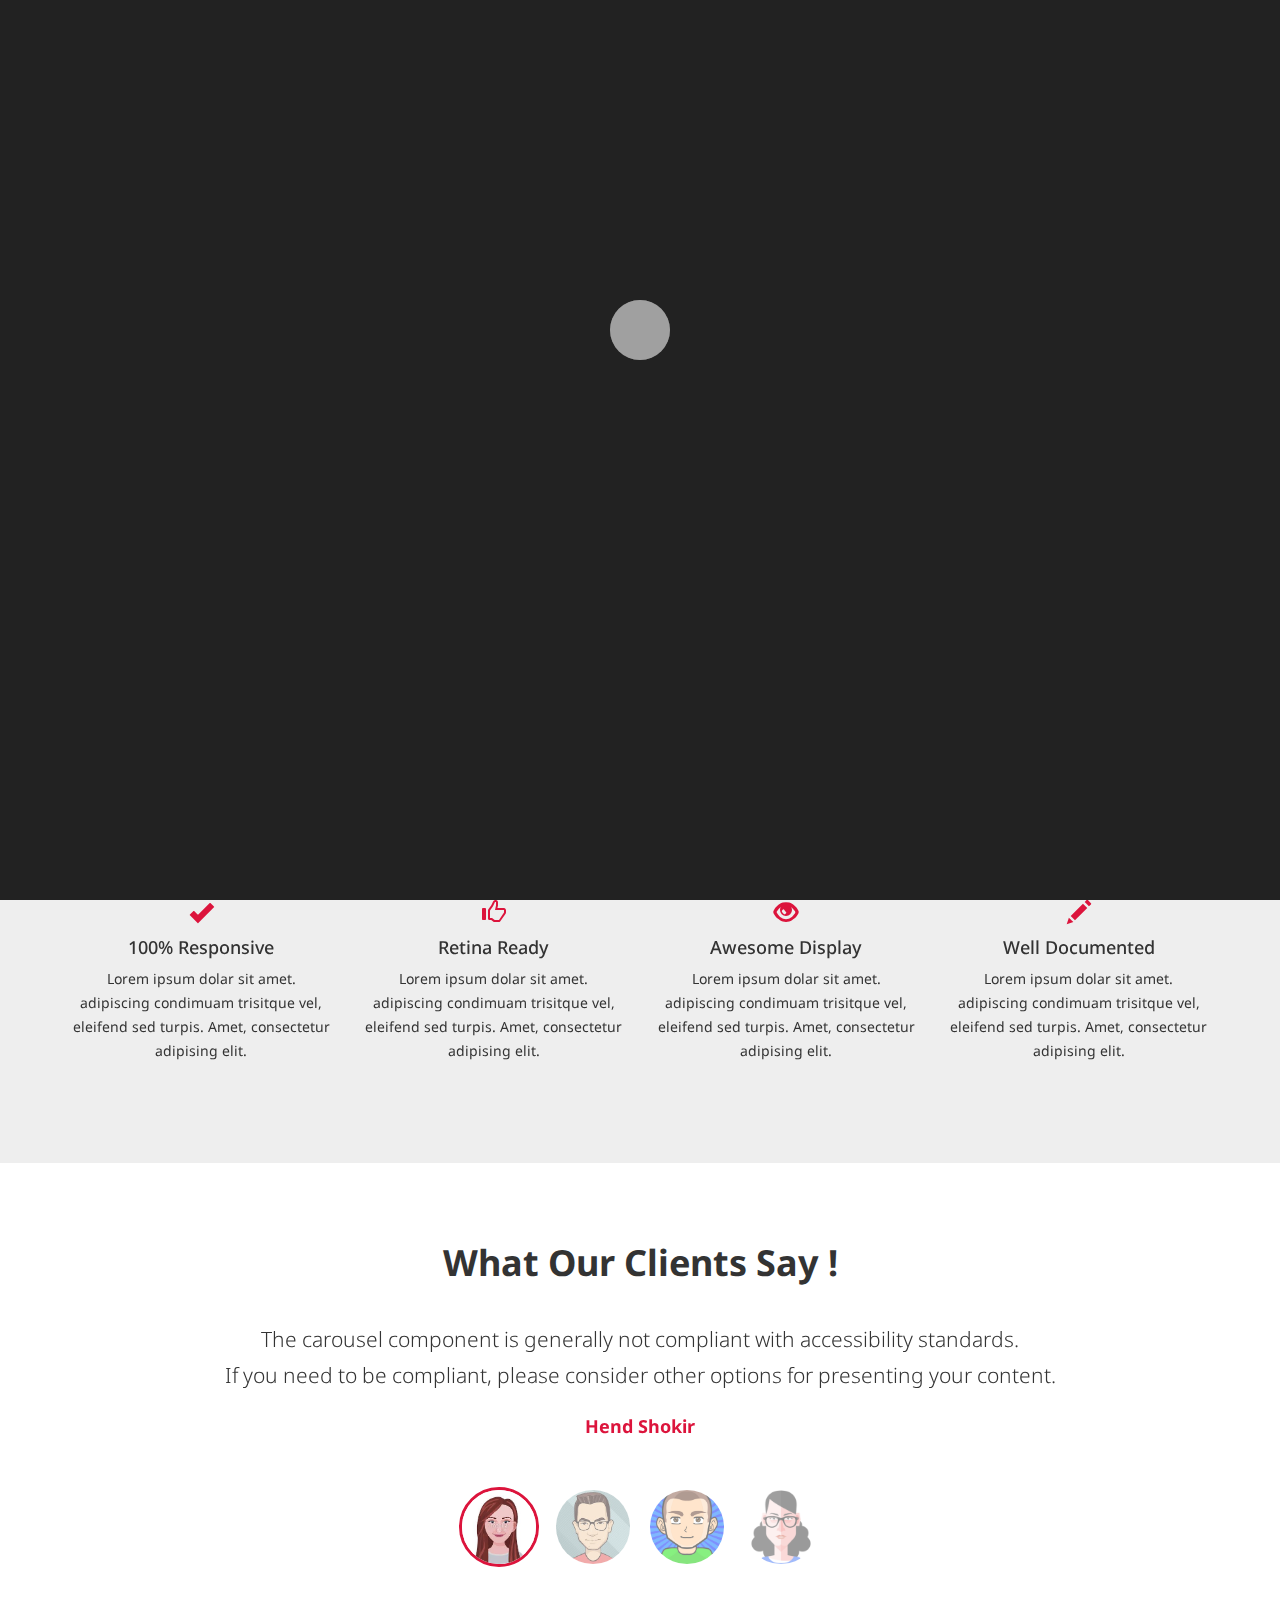
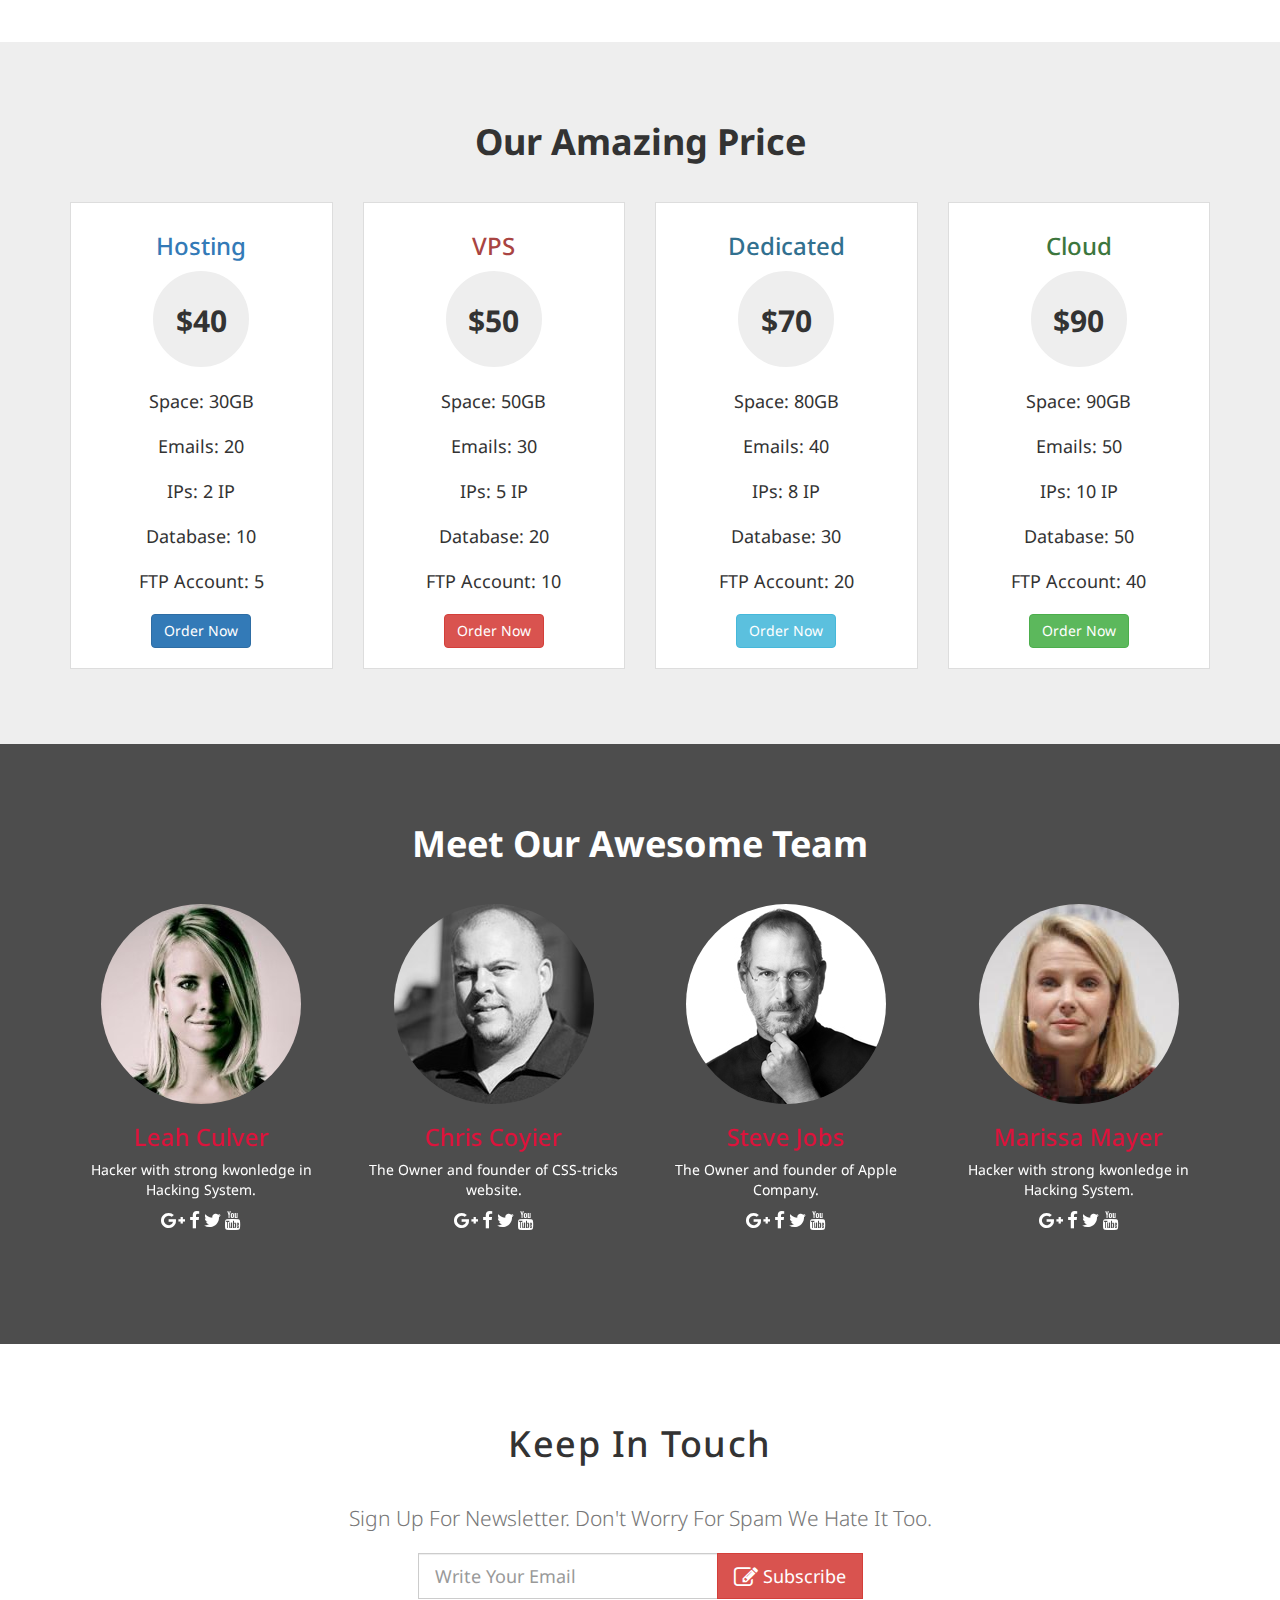
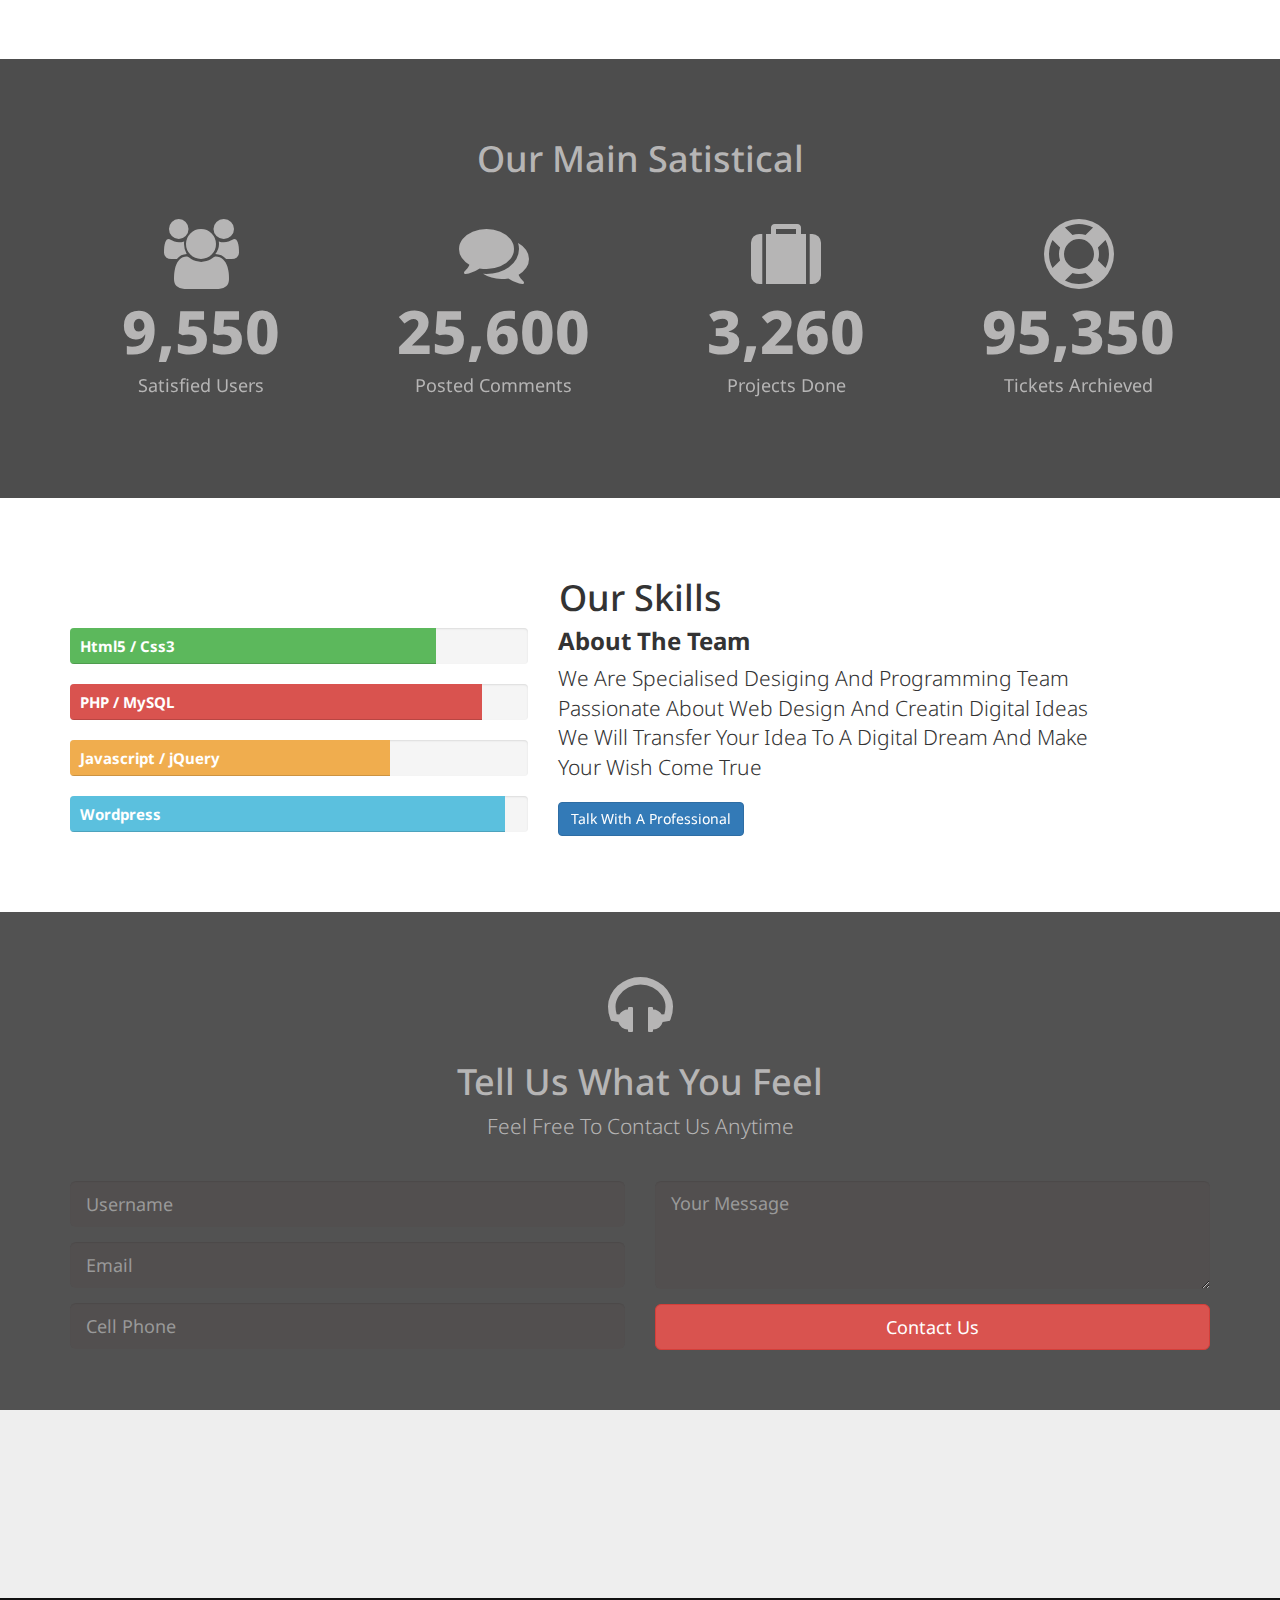
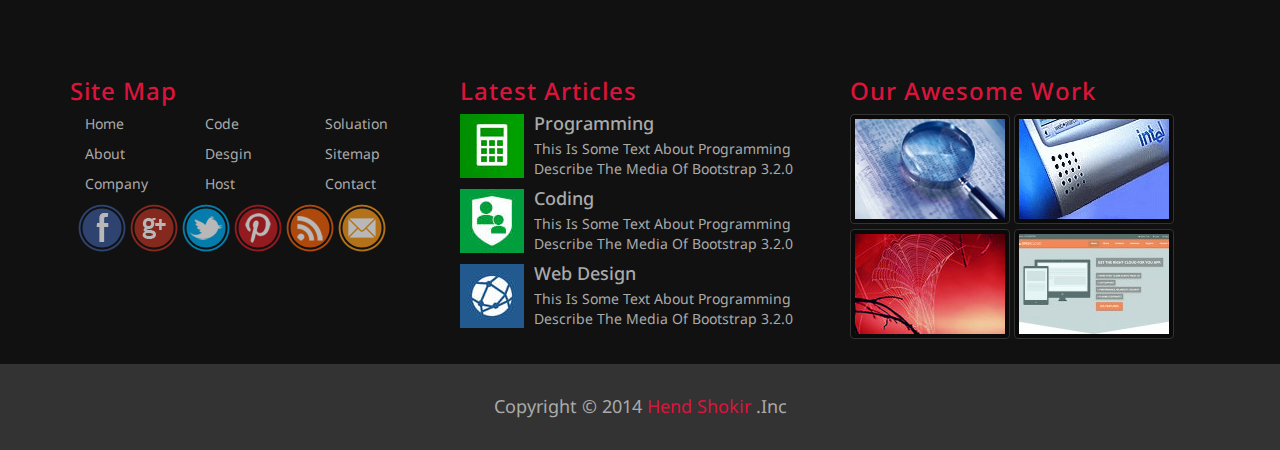
<file: index.html>
<!DOCTYPE html>
<html lang="en">
	<head>
		<meta charset="utf-8">
		<!-- IE Compactibility Meta -->
		<meta http-equiv="X-UA-Compatible" content="IE=edge">
		<!-- First Mobile Meta -->
		<meta name="viewport" content="width=device-width, initial-scale=1">
		
		<!-- include Css Files -->
		
		<link rel="stylesheet" href="assets/css/bootstrap.css">
		<link rel="stylesheet" href="assets/css/font-awesome.min.css">
		<link rel="stylesheet" href="assets/css/style.css">
		<link rel="stylesheet" href="assets/css/default_theme.css">
		<link rel="stylesheet" href="assets/css/hover.css">
		<link rel="stylesheet" href="assets/css/animate.css">
		<link rel="stylesheet" href="http://fonts.googleapis.com/css?family=Droid+Sans:400,700">
		<!--[if lt IE 9]>
		/* IE render HTML5 tags */
		<script src="assets/js/html5shiv.min.js"></script>
		/* IE render Media Query -*/
		<script src="assets/js/respond.min.js"></script>
		<![endif]-->
	</head>
	<body>
		
		<!-- Include Tool Box -->
		<div class="tool-box"></div>
		
		<!-- Include Header -->
		<div class="header"></div>
		
		<!-- Start Carousel -->
		<div id="myslider" class="carousel slide hidden-xs" data-ride="carousel">
			<!-- Start Indicators -->
			<ol class="carousel-indicators">
				<li data-target="#myslider" data-slide-to="0" class="active"></li>
				<li data-target="#myslider" data-slide-to="1"></li>
				<li data-target="#myslider" data-slide-to="2"></li>
				<li data-target="#myslider" data-slide-to="3"></li>
		  	</ol><!-- End Indicators -->

			<!-- Start Slider Items -->
			<div class="carousel-inner" role="listbox">
				<!-- Item 1 -->
				<div class="item active">
					<img src="assets/images/Carousal/01.jpg" alt="Item1">
						<div class="carousel-caption hidden-xs">
							<h2 class="h1">FrontEnd Development</h2>
							<p class="lead">The carousel component is generally not compliant with accessibility standards. <br>If you need to be compliant, please consider other options for presenting your content.</p>
							<div class="btn btn-primary">Read More </div>
							<div class="btn btn-danger">Buy Now </div>
						</div>
				</div>
				
				<!-- Item 2 -->
				<div class="item">
					<img src="assets/images/Carousal/02.jpg" alt="Item2">
						<div class="carousel-caption hidden-xs">
							<h2 class="h1">BackEnd Development</h2>
							<p class="lead">The carousel component is generally not compliant with accessibility standards. <br>If you need to be compliant, please consider other options for presenting your content.</p>
						</div>
				</div>
				
			  	<!-- Item 3 -->
				<div class="item">
					<img src="assets/images/Carousal/03.jpg" alt="Item3">
						<div class="carousel-caption hidden-xs">
							<h2 class="h1">Full Stack Development</h2>
							<p class="lead">The carousel component is generally not compliant with accessibility standards. <br>If you need to be compliant, please consider other options for presenting your content.</p>
						</div>
				</div>
				
				<!-- Item 4 -->
				<div class="item">
					<img src="assets/images/Carousal/04.jpg" alt="Item4">
						<div class="carousel-caption hidden-xs">
							<h2 class="h1">Web Hosting</h2>
							<p class="lead">The carousel component is generally not compliant with accessibility standards.<br> If you need to be compliant, please consider other options for presenting your content.</p>
						</div>
				</div>
			
		  	</div><!-- End of Slider Items -->

		  <!-- Controls -->
		  <a class="left carousel-control" href="#myslider" role="button" data-slide="prev">
			<span class="glyphicon glyphicon-chevron-left" aria-hidden="true"></span>
			<span class="sr-only">Previous</span>
		  </a>
		  <a class="right carousel-control" href="#myslider" role="button" data-slide="next">
			<span class="glyphicon glyphicon-chevron-right" aria-hidden="true"></span>
			<span class="sr-only">Next</span>
		  </a>
		</div><!-- End Carousel -->
		
		<!-- Start About Section -->
		<section class="about text-center wow pulse" data-wow-duration="2s">
			<!-- Start Container -->
			<div class="container">
				<h1>meet our new template <span> code inc.</span></h1>
				<p class="lead">hello let me intouduce our template code inc. created with all the love with <strong>bootstrap</strong> 3.2.0 .</p>
			</div><!-- End Container -->
		</section>
		<!-- End About Section -->
		
		<!-- Start Feature Section -->
		<section class="feature text-center">
			<!-- Start Container -->
			<div class="container">
				<h2 class="h1">Our Features</h2>
				<!-- Start Row -->
				<div class="row">
					<!-- Start Grid Sys -->
					<div class="col-lg-3 col-md-6">
						<!-- Start Feature 1 -->
						<div class="feat pulse">
							<span class="glyphicon glyphicon-ok" aria-hidden="true"></span>
							<h4>100% Responsive</h4>
							<p>Lorem ipsum dolar sit amet. adipiscing condimuam trisitque vel, eleifend sed turpis. Amet, consectetur adipising elit. </p>
						</div><!-- End Feature 1 -->			
					</div><!-- End Grid Sys -->
					
					<!-- Start Grid Sys -->
					<div class="col-lg-3 col-md-6">
						<!-- Start Feature 2 -->
						<div class="feat pulse">
							<span class="glyphicon glyphicon-thumbs-up" aria-hidden="true"></span>
							<h4>Retina Ready</h4>
							<p>Lorem ipsum dolar sit amet. adipiscing condimuam trisitque vel, eleifend sed turpis. Amet, consectetur adipising elit. </p>
						</div><!-- End Feature 2 -->			
					</div><!-- End Grid Sys -->
					
					<!-- Start Grid Sys -->
					<div class="col-lg-3 col-md-6">
						<!-- Start Feature 3 -->
						<div class="feat pulse">
							<span class="glyphicon glyphicon-eye-open" aria-hidden="true"></span>
							<h4>Awesome Display</h4>
							<p>Lorem ipsum dolar sit amet. adipiscing condimuam trisitque vel, eleifend sed turpis. Amet, consectetur adipising elit. </p>
						</div><!-- End Feature 3 -->			
					</div><!-- End Grid Sys -->
					
					<!-- Start Grid Sys -->
					<div class="col-lg-3 col-md-6">
						<!-- Start Feature 4 -->
						<div class="feat pulse">
							<span class="glyphicon glyphicon-pencil" aria-hidden="true"></span>
							<h4>Well Documented</h4>
							<p>Lorem ipsum dolar sit amet. adipiscing condimuam trisitque vel, eleifend sed turpis. Amet, consectetur adipising elit. </p>
						</div><!-- End Feature 4 -->			
					</div><!-- End Grid Sys -->
					
				</div><!-- End Row -->
			</div><!-- End Container -->
		</section><!-- End Feature Section -->
		
		<!-- Start Testimonail -->
		<div class="testimonail text-center">
			<!-- Start Container -->
			<div class="container">
				<h2 class="h1">what our clients say !</h2>
			
				<!-- Start Testimonail Carousel -->
				<div id="testiSlider" class="carousel slide" data-ride="carousel">

					<!-- Start Slider Items -->
					<div class="carousel-inner" role="listbox">
						<!-- Item 1 -->
						<div class="item active">
							<p class="lead">The carousel component is generally not compliant with accessibility standards. <br>If you need to be compliant, please consider other options for presenting your content.</p>
							<Span>Hend Shokir</Span>
						</div>

						<!-- Item 2 -->
						<div class="item">
							<p class="lead">The carousel component is generally not compliant with accessibility standards. <br>If you need to be compliant, please consider other options for presenting your content.</p>
							<span>Osama El Zero</span>
						</div>

						<!-- Item 3 -->
						<div class="item">
							<p class="lead">The carousel component is generally not compliant with accessibility standards. <br>If you need to be compliant, please consider other options for presenting your content.</p>
							<span>Ali Shokir</span>
						</div>

						<!-- Item 4 -->
						<div class="item">	
							<p class="lead">The carousel component is generally not compliant with accessibility standards.<br> If you need to be compliant, please consider other options for presenting your content.</p>
							<span>Gehad Mohamed</span>
						</div>

					</div><!-- End of Slider Items -->
					
					<!-- Start Indicators -->
					<ol class="carousel-indicators">
						<li data-target="#testiSlider" data-slide-to="0" class="active">
							<img src="assets/images/Testimonail/1.jpg" alt="person_1">
						</li>
						<li data-target="#testiSlider" data-slide-to="1">
							<img src="assets/images/Testimonail/2.jpg" alt="person_2">
						</li>
						<li data-target="#testiSlider" data-slide-to="2">
							<img src="assets/images/Testimonail/3.jpg" alt="person_3">
						</li>
						<li data-target="#testiSlider" data-slide-to="3">
							<img src="assets/images/Testimonail/4.png" alt="person_4">
						</li>
					</ol><!-- End Indicators -->
					
				</div><!-- End Carousel -->
			</div><!-- End Container -->
			
		</div><!-- End Testimonail -->
		
		<!-- Start Price Table Section -->
		<section class="price text-center">
			<!-- Start Container -->
			<div class="container">
				<h2 class="h1">our amazing price</h2>
				<!-- Start Row -->
				<div class="row">
					<!-- Start Grid Sys -->
					<div class="col-lg-3 col-sm-6 col-xs-12">
						<!-- Start Price Box #1 -->
						<div class="priceBox">
							<h3 class="text-primary">Hosting</h3>
							<p class="center-block">$40</p>
							<ul class="list-unstyled">
								<li>Space: 30GB</li>
								<li>Emails: 20</li>
								<li>IPs: 2 IP</li>
								<li>Database: 10</li>
								<li>FTP Account: 5</li>
							</ul>
							<a href="#" class="btn btn-primary">Order Now</a>
						</div><!-- End Price Box #1 -->
					</div><!-- End Grid Sys -->
					
					<!-- Start Grid Sys -->
					<div class="col-lg-3 col-sm-6 col-xs-12">
						<!-- Start Price Box #2 -->
						<div class="priceBox">
							<h3 class="text-danger">VPS</h3>
							<p class="center-block">$50</p>
							<ul class="list-unstyled">
								<li>Space: 50GB</li>
								<li>Emails: 30</li>
								<li>IPs: 5 IP</li>
								<li>Database: 20</li>
								<li>FTP Account: 10</li>
							</ul>
							<a href="#" class="btn btn-danger">Order Now</a>
						</div><!-- End Price Box #2 -->
					</div><!-- End Grid Sys -->
					
					<!-- Start Grid Sys -->
					<div class="col-lg-3 col-sm-6 col-xs-12">
						<!-- Start Price Box #3 -->
						<div class="priceBox">
							<h3 class="text-info">Dedicated</h3>
							<p class="center-block">$70</p>
							<ul class="list-unstyled">
								<li>Space: 80GB</li>
								<li>Emails: 40</li>
								<li>IPs: 8 IP</li>
								<li>Database: 30</li>
								<li>FTP Account: 20</li>
							</ul>
							<a href="#" class="btn btn-info">Order Now</a>
						</div><!-- End Price Box #3 -->
					</div><!-- End Grid Sys -->
					
					<!-- Start Grid Sys -->
					<div class="col-lg-3 col-sm-6 col-xs-12">
						<!-- Start Price Box #4 -->
						<div class="priceBox">
							<h3 class="text-success">Cloud</h3>
							<p class="center-block">$90</p>
							<ul class="list-unstyled">
								<li>Space: 90GB</li>
								<li>Emails: 50</li>
								<li>IPs: 10 IP</li>
								<li>Database: 50</li>
								<li>FTP Account: 40</li>
							</ul>
							<a href="#" class="btn btn-success">Order Now</a>
						</div><!-- End Price Box #4 -->
					</div><!-- End Grid Sys -->
					
				</div><!-- End Row -->
			</div><!-- End Container -->
		</section><!-- End Price Table Section -->
		
		<!-- Start Our Team Section -->
		<section class="ourTeam text-center">
			<!-- Start Overlay -->
			<div class="team">
				<!-- Start Container -->
				<div class="container">
					<h2 class="h1">meet our awesome team</h2>
					<!-- Start Row -->
					<div class="row">

						<!-- Start Grid Sys -->
						<div class="col-lg-3 col-sm-6">
							<div class="person pulse">
								<img class="img-circle" src="assets/images/Team/1.jpg" alt="person_1">
								<h3>Leah Culver</h3>
								<p>Hacker with strong kwonledge in Hacking System.</p>
								<i class="fa fa-google-plus fa-lg "></i>
								<i class="fa fa-facebook fa-lg"></i>
								<i class="fa fa-twitter fa-lg"></i>
								<i class="fa fa-youtube fa-lg"></i>
							</div>
						</div><!-- End Grid Sys -->

						<!-- Start Grid Sys -->
						<div class="col-lg-3 col-sm-6">
							<div class="person pulse">
								<img class="img-circle" src="assets/images/Team/2.jpg" alt="person_2">
								<h3>Chris Coyier</h3>
								<p>The Owner and founder of CSS-tricks website.</p>
								<i class="fa fa-google-plus fa-lg"></i>
								<i class="fa fa-facebook fa-lg"></i>
								<i class="fa fa-twitter fa-lg"></i>
								<i class="fa fa-youtube fa-lg"></i>
							</div>
						</div><!-- End Grid Sys -->

						<!-- Start Grid Sys -->
						<div class="col-lg-3 col-sm-6">
							<div class="person pulse">
								<img class="img-circle" src="assets/images/Team/3.jpg" alt="person_3">
								<h3>Steve Jobs</h3>
								<p>The Owner and founder of Apple Company.</p>
								<i class="fa fa-google-plus fa-lg"></i>
								<i class="fa fa-facebook fa-lg"></i>
								<i class="fa fa-twitter fa-lg"></i>
								<i class="fa fa-youtube fa-lg"></i>
							</div>
						</div><!-- End Grid Sys -->

						<!-- Start Grid Sys -->
						<div class="col-lg-3 col-sm-6">
							<div class="person pulse">
								<img class="img-circle" src="assets/images/Team/4.jpg" alt="person_4">
								<h3>Marissa Mayer</h3>
								<p>Hacker with strong kwonledge in Hacking System.</p>
								<i class="fa fa-google-plus fa-lg"></i>
								<i class="fa fa-facebook fa-lg"></i>
								<i class="fa fa-twitter fa-lg"></i>
								<i class="fa fa-youtube fa-lg"></i>
							</div>
						</div><!-- End Grid Sys -->

					</div><!-- End Row -->
				</div><!-- End Container -->
			</div><!-- End Overlay -->
	
		</section><!-- End Our Team Section -->
		
		<!-- Start Subscribe Section -->
		<section class="subscribe text-center">
			<!-- Start Container -->
			<div class="container">
				<h2 class="h1">keep in touch</h2>
				<p class="lead">sign up for newsletter. don't worry for spam we hate it too.</p>
				<!-- Start Form -->
				<form class="form-inline">
					<input class="form-control input-lg" type="text" placeholder="Write Your Email">
					<button class="btn btn-danger btn-lg">
						<i class="fa fa-edit fa-lg"></i> Subscribe
					</button>
				</form><!-- End Form -->
			</div><!-- End Container -->
		</section><!-- End Subscribe Section -->
		
		<!-- Start Satistical Section -->
		<section class="satistical text-center">
			<!-- Start Sats -->
			<div class="sats">
				<!-- Start Container -->
				<div class="container">
					<h2 class="h1">our main satistical </h2>
					<!-- Start Row -->
					<div class="row">
						<!-- Start Grid sys -->
						<div class="col-lg-3 col-sm-6">
							<!-- Start data -->
							<div class="data pulse">
								<i class="fa fa-users fa-5x"></i>
								<p class="lead">9,550</p>
								<span>satisfied users</span>
							</div><!-- End data -->
						</div><!-- End Grid Sys -->
						
						<!-- Start Grid sys -->
						<div class="col-lg-3 col-sm-6">
							<!-- Start data -->
							<div class="data pulse">
								<i class="fa fa-comments fa-5x"></i>
								<p class="lead">25,600</p>
								<span> posted comments </span>
							</div><!-- End data -->
						</div><!-- End Grid Sys -->
						
						<!-- Start Grid sys -->
						<div class="col-lg-3 col-sm-6">
							<!-- Start data -->
							<div class="data pulse">
								<i class="fa fa-suitcase fa-5x"></i>
								<p class="lead">3,260</p>
								<span> projects done </span>
							</div><!-- End data -->
						</div><!-- End Grid Sys -->
						
						<!-- Start Grid sys -->
						<div class="col-lg-3 col-sm-6">
							<!-- Start data -->
							<div class="data pulse">
								<i class="fa fa-support fa-5x"></i>
								<p class="lead">95,350</p>
								<span> tickets archieved </span>
							</div><!-- End data -->
						</div><!-- End Grid Sys -->
						
					</div><!-- End Row -->
					
				</div><!-- End Container -->
			</div><!-- End Sats -->
			
		</section><!-- End Satistical Section -->
		
		<!-- Start Our Skills Section -->
		<section class="skills">
			<!-- Start Container -->
			<div class="container">
				<h1 class="text-center">Our Skills</h1>
				<!-- Start Row -->
				<div class="row">
					<!-- Start Grid Sys -->
					<div class="col-md-5">
						<!-- Start Progress -->
						<div class="progress">
							<div class="progress-bar progress-bar-success" role="progressbar" aria-valuenow="80" aria-valuemin="0" aria-valuemax="100" style="width:80%">
								Html5 / Css3
							</div>
						</div>
						<div class="progress">
							<div class="progress-bar progress-bar-danger" role="progressbar" aria-valuenow="90" aria-valuemin="0" aria-valuemax="100" style="width:90%">
								PHP / MySQL
							</div>
						</div>
						<div class="progress">
							<div class="progress-bar progress-bar-warning" role="progressbar" aria-valuenow="70" aria-valuemin="0" aria-valuemax="100" style="width:70%">
								Javascript / jQuery 
							</div>
						</div>
						<div class="progress">
							<div class="progress-bar progress-bar-info" role="progressbar" aria-valuenow="95" aria-valuemin="0" aria-valuemax="100" style="width:95%">
								Wordpress
							</div>
						</div>
						<!-- End Progress -->
					</div><!-- End Grid Sys -->
					
					<!-- Start Grid Sys -->
					<div class="col-md-6">
						<h3>about the team</h3>
						<p class="lead">we are specialised desiging and programming team passionate about web design and creatin digital ideas we will transfer your idea to a digital dream and make your wish come true</p>
						<button class="btn btn-primary pulse">talk with a professional</button>
					</div><!-- End Grid Sys -->
				</div><!-- End Row -->
			</div><!-- End Container -->
		</section><!-- End Our Skills Section -->
		
		<!-- Start Contact Us Section -->
		<section class="contactUS text-center">
			<!-- Start Contact -->
			<div class="contact">
				<i class="fa fa-headphones fa-5x"></i>
				<h2 class="h1">tell us what you feel</h2>
				<p class="lead">feel free to contact us anytime</p>
				<!-- Start Container -->
				<div class="container">
					<!-- Start Row -->
					<div class="row">
						<!-- Start Form -->
						<form role="form">
							<!-- Start Grid Sys -->
							<div class="col-sm-6">
								<div class="form-group">
										<input class="form-control input-lg" type="text" placeholder="Username">
									</div>
									<div class="form-group">
										<input class="form-control input-lg" type="email" placeholder="Email">
									</div>
									<div>
										<input class="form-control input-lg" type="tel" placeholder="Cell Phone">
									</div>
							</div><!-- End Grid Sys -->
							
							<!-- Start Grid Sys -->
							<div class="col-sm-6">
								<textarea class="form-control input-lg" placeholder="Your Message"></textarea>
								<button class="btn btn-danger btn-block btn-lg">Contact Us</button>
							</div><!-- End Grid Sys -->
							
						</form><!-- End Form -->
													
					</div><!-- End Row -->
				</div><!-- End Container -->
			</div><!-- End Contact -->
		</section><!-- End Contact Us Section -->
		
		<!-- Start Our Clients Section -->
		<section class="clients">
			<!-- Start Container -->
			<div class="container">
				<!-- Start Row -->
				<div class="row">
					<ul class="list-unstyled">
						<!-- Start Grid Sys -->
						<li class="col-md-2 col-xs-4">
							<img class="img-responsive center-block wow bounceIn" src="assets/images/Our-Clients/bbc.png" alt="bbc" data-wow-duration=".5s" data-wow-offset="200" data-wow-delay=".5s" >
						</li>
						<!-- End Grid Sys -->

						<!-- Start Grid Sys -->
						<li class="col-md-2 col-xs-4">
							<img class="img-responsive center-block wow bounceIn" src="assets/images/Our-Clients/cnn.png" alt="cnn" data-wow-duration=".5s" data-wow-offset="200" data-wow-delay="1s">
						</li>
						<!-- End Grid Sys -->

						<!-- Start Grid Sys -->
						<li class="col-md-2 col-xs-4">
							<img class="img-responsive center-block wow bounceIn" src="assets/images/Our-Clients/forbes.png" alt="forbes" data-wow-duration=".5s" data-wow-offset="200" data-wow-delay="1.5s">
						</li>
						<!-- End Grid Sys -->

						<!-- Start Grid Sys -->
						<li class="col-md-2 col-xs-4">
							<img class="img-responsive center-block wow bounceIn" src="assets/images/Our-Clients/wired.png" alt="wired" data-wow-duration=".5s" data-wow-offset="200" data-wow-delay="2s">
						</li>
						<!-- End Grid Sys -->

						<!-- Start Grid Sys -->
						<li class="col-md-2 col-xs-4">
							<img class="img-responsive center-block wow bounceIn" src="assets/images/Our-Clients/wsj.png" alt="wsj" data-wow-duration=".5s" data-wow-offset="200" data-wow-delay="2.5s">
						</li>
						<!-- End Grid Sys -->

						<!-- Start Grid Sys -->
						<li class="col-md-2 col-xs-4">
							<img class="img-responsive center-block wow bounceIn" src="assets/images/Our-Clients/techradar.png" alt="techradar" data-wow-duration=".5s" data-wow-offset="200" data-wow-delay="3s">
						</li>
						<!-- End Grid Sys -->
					</ul>
				</div><!-- End Row -->
			</div><!-- End Container -->
		</section><!-- End Our Clients Section -->
		
		<!-- Include Footer -->
		<div class="footer"></div>
		
		<!-- Start Loading Section -->
		<div class="loading-overlay">
			<div class="spinner">
            	<div class="double-bounce1"></div>
             	<div class="double-bounce2"></div>
            </div>
		</div><!-- End Loading Section -->
		
		<!-- Start Scroll To Top -->
		<div id="scroll-top">
			<i class="fa fa-chevron-up fa-3x"></i>
		</div><!-- End Scroll To Top -->
		
		<script src="assets/js/jquery-1.11.1.min.js"></script>
		<script src="assets/js/bootstrap.min.js"></script>
		<script src="assets/js/jquery.nicescroll.min.js"></script>
		<script src="assets/js/script.js"></script>
		<script> 
			$(function(){
				$(".header").load("header.html"); 
				$(".footer").load("footer.html"); 
				$(".tool-box").load("tool-box.html"); 
			});
		</script>
		<script src="assets/js/wow.min.js"></script>
		<script> new WOW().init(); </script>
	</body>
</html>
</file>
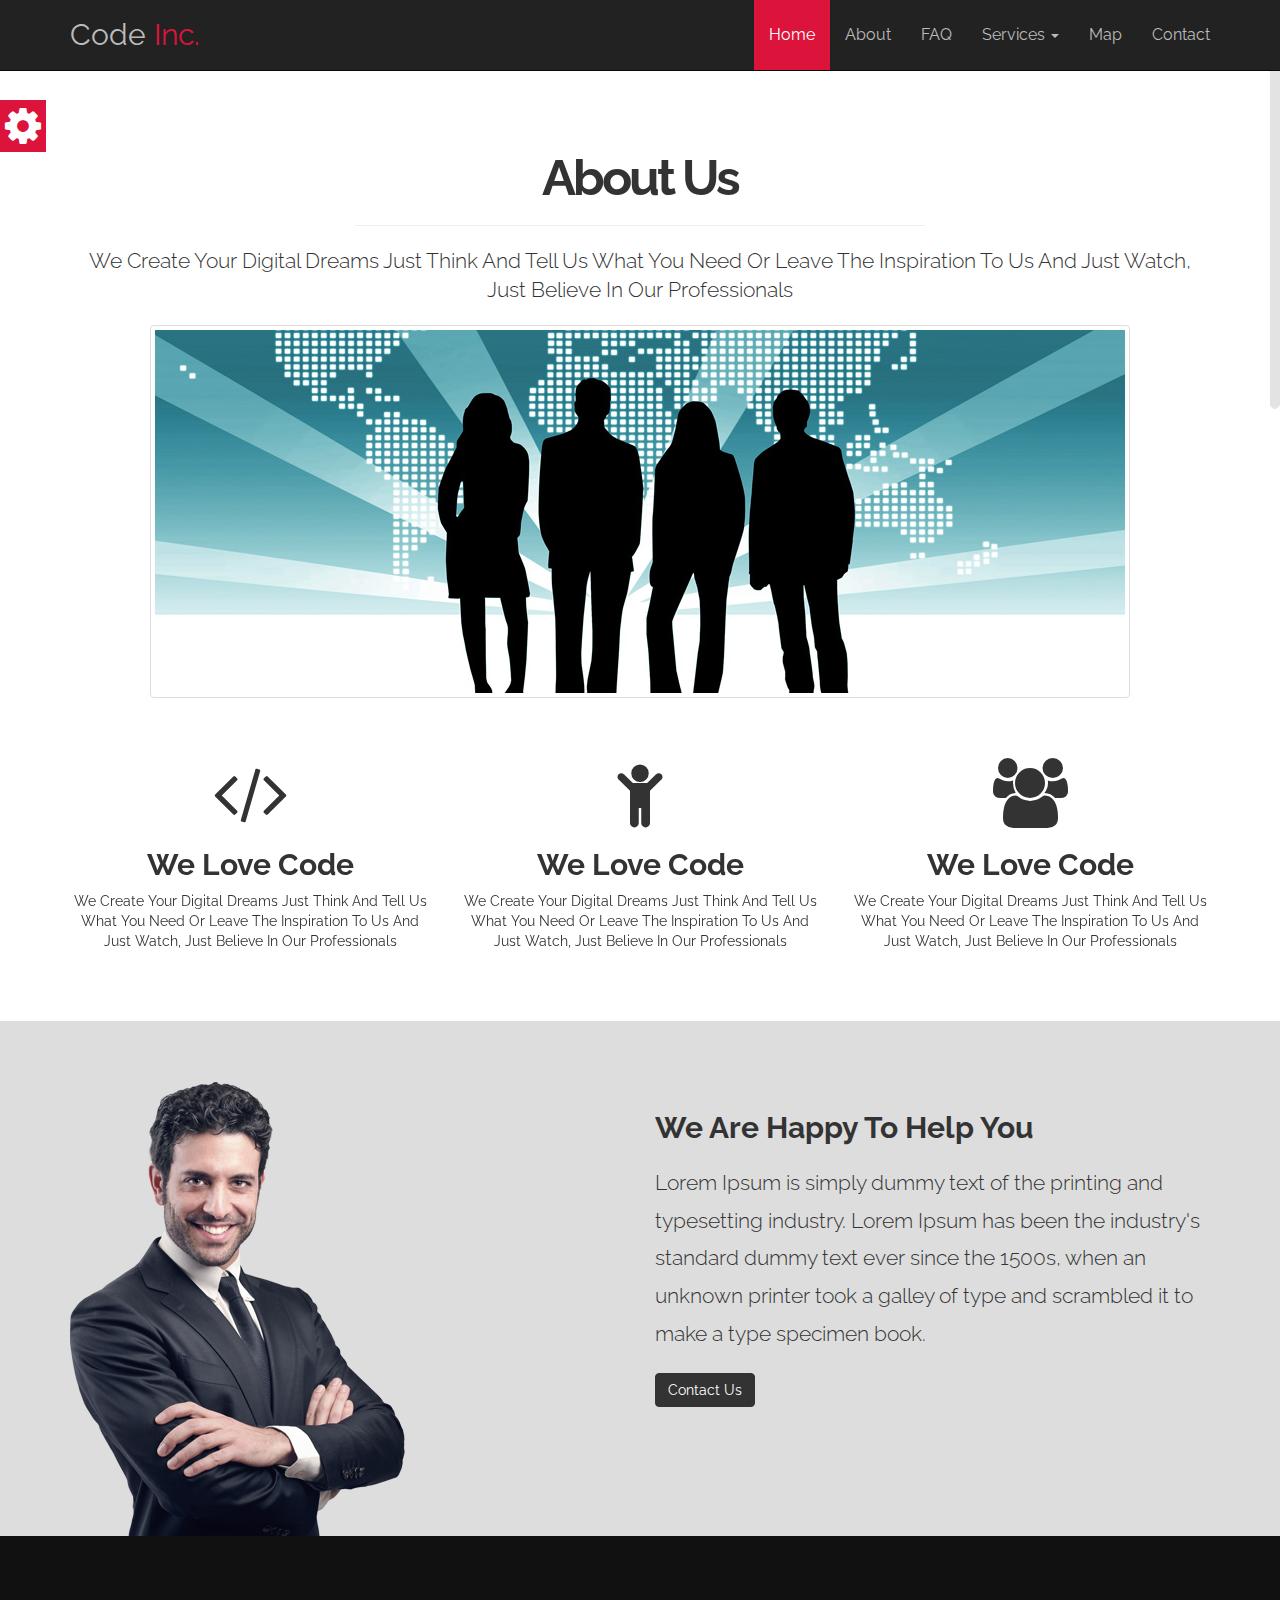
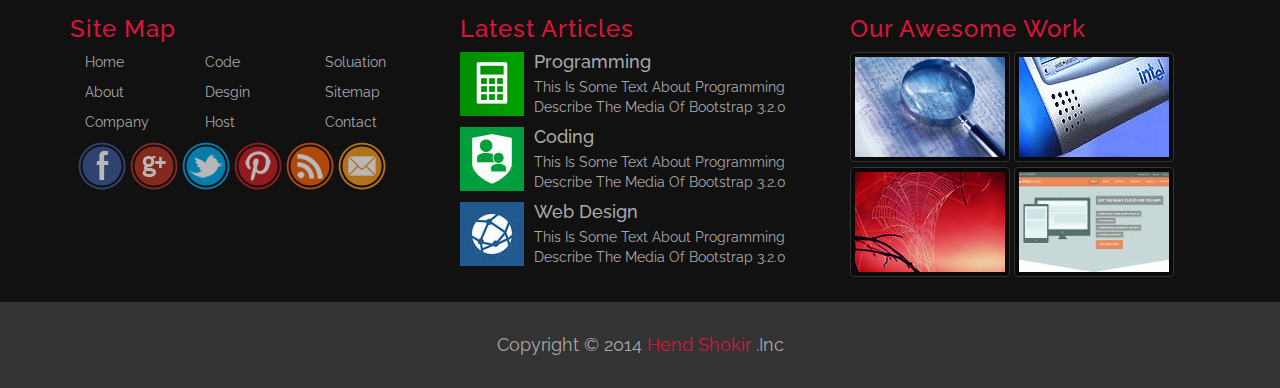
<file: about.html>
<!DOCTYPE html>
<html lang="en">
	<head>
		<meta charset="utf-8">
		<!-- IE Compactibility Meta -->
		<meta http-equiv="X-UA-Compatible" content="IE=edge">
		<!-- First Mobile Meta -->
		<meta name="viewport" content="width=device-width, initial-scale=1">
		
		<!-- include Css Files -->
		
		<link rel="stylesheet" href="assets/css/bootstrap.css">
		<link rel="stylesheet" href="assets/css/font-awesome.min.css">
		<link rel="stylesheet" href="assets/css/style.css">
		<link rel="stylesheet" href="assets/css/default_theme.css">
		<link rel="stylesheet" href="assets/css/pages.css">
		<link rel="stylesheet" href="assets/css/hover.css">
		<link rel="stylesheet" href="http://fonts.googleapis.com/css?family=Droid+Sans:400,700">
		<link rel="stylesheet" href="http://fonts.googleapis.com/css?family=Raleway:400,500,600,700">
		<!--[if lt IE 9]>
		/* IE render HTML5 tags */
		<script src="assets/js/html5shiv.min.js"></script>
		/* IE render Media Query -*/
		<script src="assets/js/respond.min.js"></script>
		<![endif]-->
	</head>
	<body>
		
		<!-- Include Tool Box -->
		<div class="tool-box"></div>
		
		<!-- Include Header -->
		<div class="header"></div>
		
		<!-- Start About us Section -->
		<section class="about-us text-center">
			<!-- Start Container -->
			<div class="container">
				<h1>About Us</h1>
				<hr>
				<p class="lead">
					we create your digital dreams just think and tell us what you need
					or leave the inspiration to us and just watch, just believe in our professionals</p>
				<img class="img-thumbnail img-responsive" src="assets/images/about/company_team.jpg" alt="company_team">
				
				<!-- Start Row -->
				<div class="row">
					<!-- Start Grid Sys -->
					<div class="col-md-4">
						<!-- Start characteristic -->
						<div class="characteristic pulse">
							<i class="fa fa-code fa-5x"></i>
							<h2>we love code</h2>
							<p>we create your digital dreams just think and tell us what you need
							or leave the inspiration to us and just watch, just believe in our professionals</p>
						</div><!-- End characteristic -->
					</div><!-- End Grid Sys -->
					
					
					<!-- Start Grid Sys -->
					<div class="col-md-4">
						<!-- Start characteristic -->
						<div class="characteristic pulse">
							<i class="fa fa-child fa-5x"></i>
							<h2>we love code</h2>
							<p>we create your digital dreams just think and tell us what you need
							or leave the inspiration to us and just watch, just believe in our professionals</p>
						</div><!-- End characteristic -->
					</div><!-- End Grid Sys -->
					
					
					<!-- Start Grid Sys -->
					<div class="col-md-4">
						<!-- Start characteristic -->
						<div class="characteristic pulse">
							<i class="fa fa-group fa-5x"></i>
							<h2>we love code</h2>
							<p>we create your digital dreams just think and tell us what you need
							or leave the inspiration to us and just watch, just believe in our professionals</p>
						</div><!-- End characteristic -->
					</div><!-- End Grid Sys -->
					
				</div><!-- End Row -->
			</div><!-- End Container -->
		</section><!-- End About Us Section -->
		
		<!-- Start About Help Section -->
		
		<!-- End About Help Section -->
		<section class="about-help">
			<!-- Start Container -->
			<div class="container">
				<!-- Start Row -->
				<div class="row">
					<!-- Start Media Object -->
					<div class="media">
						<!-- Start Grid Sys -->
						<div class="col-md-5">
							<div class="media-left">
								<img class="media-object" src="assets/images/about/ceo.png" alt="ceo">
							</div>
						</div><!-- End Grid Sys -->
						
						<!-- Start Grid Sys -->
						<div class="col-md-6 col-md-offset-1">
							<div class="media-body">
								<h2 class="media-heading">we are happy to help you </h2>
								<p class="lead">Lorem Ipsum is simply dummy text of the printing and typesetting industry. Lorem Ipsum has been the industry's standard dummy text ever since the 1500s, when an unknown printer took a galley of type and scrambled it to make a type specimen book. </p>
								<button class="btn btn-primary">Contact Us</button>
							</div>
						</div><!-- End Grid Sys -->
					</div><!-- End Media Object -->
				</div><!--End Row -->
				
			</div><!-- End Container -->
		</section>
		<!-- Include Footer -->
		<div class="footer"></div>
		
		<!-- Start Scroll To Top -->
		<div id="scroll-top">
			<i class="fa fa-chevron-up fa-3x"></i>
		</div><!-- End Scroll To Top -->
		
		
		<script src="assets/js/jquery-1.11.1.min.js"></script>
		<script src="assets/js/bootstrap.min.js"></script>
		<script src="assets/js/jquery.nicescroll.min.js"></script>
		<script src="assets/js/script.js"></script>
		<script> 
			$(function(){
				$(".header").load("header.html"); 
			 	$(".footer").load("footer.html");
				$(".tool-box").load("tool-box.html"); 
			});
		</script>
	</body>
</html>
</file>
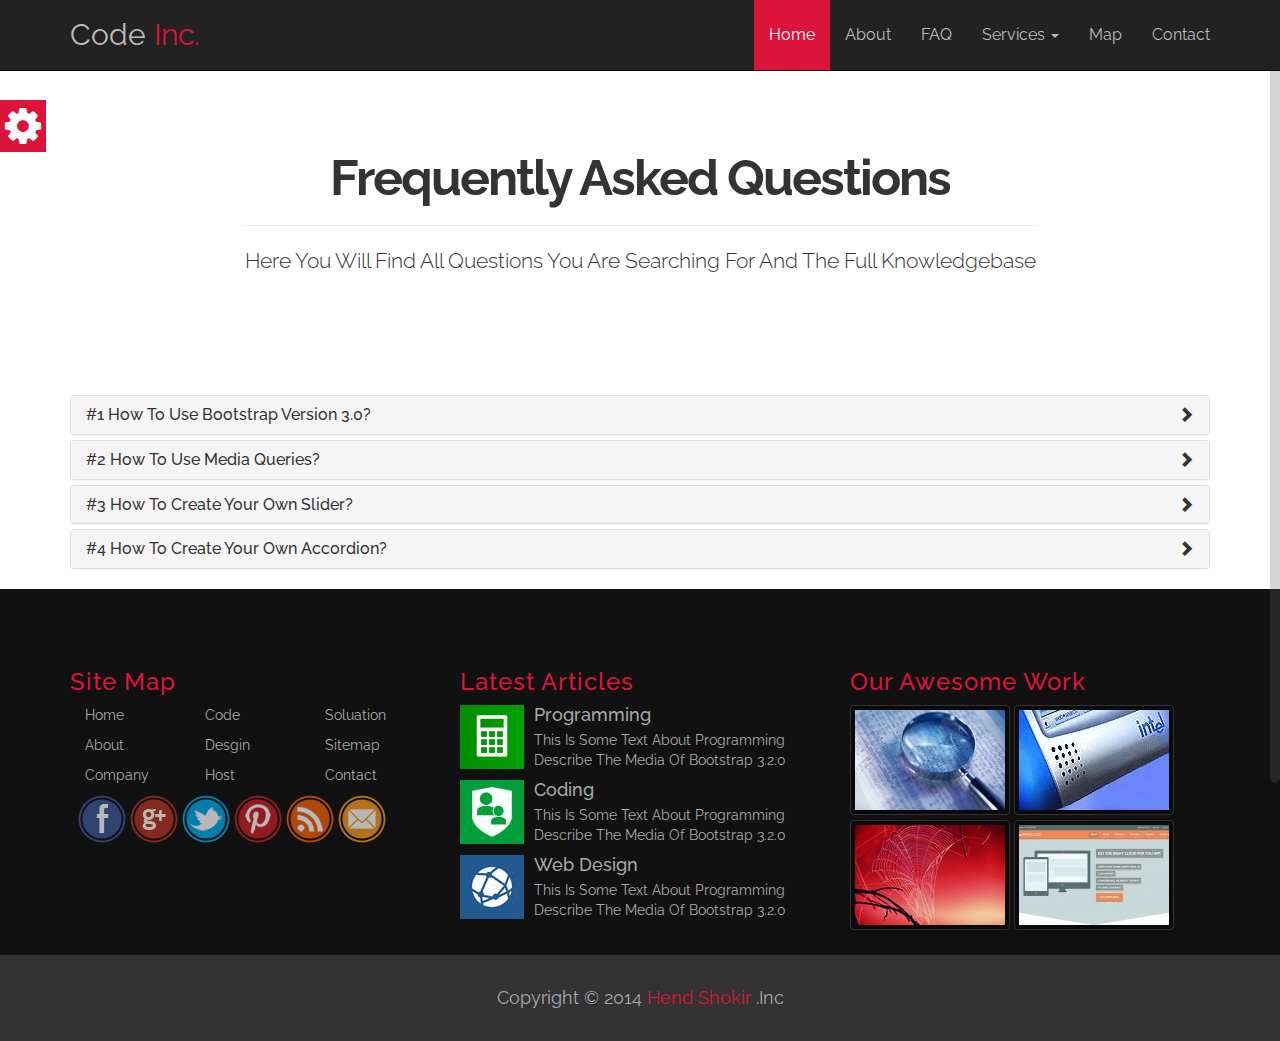
<file: faq.html>
<!DOCTYPE html>
<html lang="en">
	<head>
		<meta charset="utf-8">
		<!-- IE Compactibility Meta -->
		<meta http-equiv="X-UA-Compatible" content="IE=edge">
		<!-- First Mobile Meta -->
		<meta name="viewport" content="width=device-width, initial-scale=1">
		
		<!-- include Css Files -->
		
		<link rel="stylesheet" href="assets/css/bootstrap.css">
		<link rel="stylesheet" href="assets/css/font-awesome.min.css">
		<link rel="stylesheet" href="assets/css/style.css">
		<link rel="stylesheet" href="assets/css/default_theme.css">
		<link rel="stylesheet" href="assets/css/pages.css">
		<link rel="stylesheet" href="assets/css/hover.css">
		<link rel="stylesheet" href="http://fonts.googleapis.com/css?family=Droid+Sans:400,700">
		<link rel="stylesheet" href="http://fonts.googleapis.com/css?family=Raleway:400,500,600,700">

		<!--[if lt IE 9]>
		/* IE render HTML5 tags */
		<script src="assets/js/html5shiv.min.js"></script>
		/* IE render Media Query -*/
		<script src="assets/js/respond.min.js"></script>
		<![endif]-->
	</head>
	<body>
		<!-- Include Tool Box -->
		<div class="tool-box"></div>
		
		<!-- Include Header -->
		<div class="header"></div>
		
	 <!-- Start FAQ Intro -->
        
        <section class="faq text-center">
            <div class="container">
                <h1>Frequently Asked Questions</h1>
                <hr>
                <p class="lead">Here You Will Find All Questions You Are Searching For And The Full Knowledgebase</p>
            </div>
        </section>
        
        <!-- End FAQ Intro -->
        
        <!-- Start FAQ Accordion -->
        
        <section class="faq-questions">
            <div class="container">
                <div class="panel-group" id="accordion" roles="tablist" aria-multiselectable="true">
                    
                    <!-- Start Question 1 -->
                    
                    <div class="panel panel-default">
                        <div class="panel-heading" roles="tab" id="heading-one">
                            <h4 class="panel-title">
                                <a class="collapsed" data-toggle="collapse" data-parent="#accordion" href="#collapse-one" aria-expanded="true" arial-controls="collapse-one">
                                    #1 How To Use Bootstrap Version 3.0?
                                </a>
                            </h4>
                        </div>
                        <div id="collapse-one" class="panel-collapse collapse" roles="tabpanel" aria-labelledby="heading-one">
                            <div class="panel-body">
                                This Is Test Message Describe The Answer Of The First Question This Is Test Message Describe The Answer Of The First Question This Is Test Message Describe The Answer Of The First Question This Is Test Message Describe The Answer Of The First Question This Is Test Message Describe The Answer Of The First Question 
                            </div>
                        </div>
                    </div>  <!-- End Question 1 -->
                    
                    <!-- Start Question 2 -->
                    
                    <div class="panel panel-default">
                        <div class="panel-heading" roles="tab" id="heading-two">
                            <h4 class="panel-title">
                                <a class="collapsed" data-toggle="collapse" data-parent="#accordion" href="#collapse-two" aria-expanded="true" arial-controls="collapse-two">
                                    #2 How To Use Media Queries?
                                </a>
                            </h4>
                        </div>
                        <div id="collapse-two" class="panel-collapse collapse" roles="tabpanel" aria-labelledby="heading-two">
                            <div class="panel-body">
                                This Is Test Message Describe The Answer Of The First Question This Is Test Message Describe The Answer Of The First Question This Is Test Message Describe The Answer Of The First Question This Is Test Message Describe The Answer Of The First Question This Is Test Message Describe The Answer Of The First Question 
                            </div>
                        </div>
                    </div> <!-- End Question 2 -->
                    
                    <!-- Start Question 3 -->
                    
                    <div class="panel panel-default">
                        <div class="panel-heading" roles="tab" id="heading-three">
                            <h4 class="panel-title">
                                <a class="collapsed" data-toggle="collapse" data-parent="#accordion" href="#collapse-three" aria-expanded="true" arial-controls="collapse-three">
                                    #3 How To Create Your Own Slider?
                                </a>
                            </h4>
                        </div>
                        <div id="collapse-three" class="panel-collapse collapse" roles="tabpanel" aria-labelledby="heading-three">
                            <div class="panel-body">
                                This Is Test Message Describe The Answer Of The First Question This Is Test Message Describe The Answer Of The First Question This Is Test Message Describe The Answer Of The First Question This Is Test Message Describe The Answer Of The First Question This Is Test Message Describe The Answer Of The First Question 
                            </div>
                        </div>
					</div><!-- End Question 3 -->
                    
                    <!-- Start Question 4 -->
                    
                    <div class="panel panel-default">
                        <div class="panel-heading" roles="tab" id="heading-four">
                            <h4 class="panel-title">
                                <a class="collapsed" data-toggle="collapse" data-parent="#accordion" href="#collapse-four" aria-expanded="true" arial-controls="collapse-four">
                                    #4 How To Create Your Own Accordion?
                                </a>
                            </h4>
                        </div>
                        <div id="collapse-four" class="panel-collapse collapse" roles="tabpanel" aria-labelledby="heading-four">
                            <div class="panel-body">
                                This Is Test Message Describe The Answer Of The First Question This Is Test Message Describe The Answer Of The First Question This Is Test Message Describe The Answer Of The First Question This Is Test Message Describe The Answer Of The First Question This Is Test Message Describe The Answer Of The First Question 
                            </div>
                        </div>
                    </div><!-- End Question 4 -->
                    
                </div>
            </div>
        </section><!-- End FAQ Accordion -->
		<!-- Include Footer -->
		<div class="footer"></div>
		
		<!-- Start Scroll To Top -->
		<div id="scroll-top">
			<i class="fa fa-chevron-up fa-3x"></i>
		</div><!-- End Scroll To Top -->
		
		<script src="assets/js/jquery-1.11.1.min.js"></script>
		<script src="assets/js/bootstrap.min.js"></script>
		<script src="assets/js/jquery.nicescroll.min.js"></script>
		<script src="assets/js/script.js"></script>
		<script> 
			$(function(){
			 	$(".header").load("header.html"); 
			 	$(".footer").load("footer.html");
				$(".tool-box").load("tool-box.html"); 
			});
		</script>
	</body>
</html>
</file>
<file: assets/css/style.css>
body {
  padding-top: 70px;
  font-family: 'Droid Sans',sans-serif;
  overflow: hidden; }

/* Start Option Box */
.option-box {
  position: fixed;
  top: 100px;
  left: 0;
  z-index: 9999; }
  .option-box .color-option {
    float: left;
    background-color: #333;
    color: #FFF;
    padding: 10px;
    display: none; }
    .option-box .color-option ul li {
      width: 20px;
      height: 20px;
      display: inline-block;
      margin-right: 3px;
      cursor: pointer; }
  .option-box .gear-check {
    padding: 5px;
    color: #fff;
    cursor: pointer; }

/* End Option Box */
/* Start of Navbar */
.navbar {
  min-height: 70px; }
  .navbar .navbar-toggle {
    margin-top: 18px; }

.navbar-default .navbar-brand {
  color: #BBB;
  font-size: 30px;
  line-height: 40px; }
.navbar-default .navbar-nav > li > a {
  color: #BBB;
  padding-bottom: 25px;
  padding-top: 25px;
  font-size: 16px; }

.navbar-right .dropdown-menu {
  right: auto;
  left: 0;
  background-color: #333;
  min-width: 200px; }
  .navbar-right .dropdown-menu > li > a {
    color: #FFF;
    padding: 6px 20px; }
    .navbar-right .dropdown-menu > li > a:focus {
      color: #FFF;
      padding-left: 30px; }
    .navbar-right .dropdown-menu > li > a:hover {
      color: #FFF;
      padding-left: 30px; }

/* End Of Navbar */
/* Start Slider */
.carousel-indicators {
  bottom: 0; }
  .carousel-indicators li {
    width: 15px;
    height: 15px; }
  .carousel-indicators .active {
    width: 17px;
    height: 17px; }

.carousel-inner > .item > img {
  height: 400px;
  width: 100%; }
.carousel-inner > .item > a > img {
  height: 400px;
  width: 100%; }

.carousel-caption {
  bottom: 90px;
  background: rgba(3, 3, 3, 0.3);
  padding-left: 20px;
  padding-right: 20px; }

/* End of Slider */
/* Start About Section */
.about {
  text-transform: capitalize; }
  .about h1 {
    font-weight: bold; }
  .about .lead {
    margin-top: 20px;
    color: #777; }

/* End of About Scetion */
/* Start Feature Section */
.feature {
  background-color: #EEE; }
  .feature h2 {
    margin-bottom: 60px;
    font-weight: bold; }
  .feature .feat {
    margin-bottom: 30px; }
    .feature .feat span.glyphicon {
      font-size: 24px; }
    .feature .feat p {
      line-height: 1.7em; }

/* End of Feature Scetion */
/* Start testimonail */
.testimonail h2 {
  margin-bottom: 40px;
  text-transform: capitalize;
  font-weight: bold; }
.testimonail .carousel-inner {
  min-height: 160px; }
.testimonail .carousel-indicators {
  position: static;
  width: 100%;
  margin-left: auto; }
  .testimonail .carousel-indicators li {
    width: 80px;
    height: 80px;
    text-indent: 0;
    background: none;
    opacity: 0.5;
    border: 3px solid #FFF;
    margin: 5px; }
    .testimonail .carousel-indicators li img {
      max-width: 100%;
      border-radius: 60px; }
  .testimonail .carousel-indicators li.active {
    opacity: 1;
    border-radius: 60px; }
.testimonail p {
  line-height: 1.7em; }
.testimonail span {
  font-weight: bold;
  font-size: 18px; }

/* End testimonail */
/* Start Price Table Section */
.price {
  background-color: #EEE; }
  .price h2 {
    margin-bottom: 40px;
    text-transform: capitalize;
    font-weight: bold; }
  .price .priceBox {
    background-color: #FFF;
    border: 1px solid #DDD;
    padding: 10px;
    margin-bottom: 15px; }
    .price .priceBox:hover p {
      -webkit-transform: scale(1.1, 1.1) rotate(360deg);
      -moz-transform: scale(1.1, 1.1) rotate(360deg);
      -o-transform: scale(1.1, 1.1) rotate(360deg);
      transform: scale(1.1, 1.1) rotate(360deg); }
    .price .priceBox h2 {
      margin: 5px 0 15px; }
    .price .priceBox p {
      font-size: 30px;
      font-weight: bold;
      width: 100px;
      height: 100px;
      border-radius: 50px;
      background-color: #EEE;
      line-height: 100px;
      -webkit-transition-duration: 0.7s;
      -moz-transition-duration: 0.7s;
      -o-transition-duration: 0.7s;
      transition-duration: 0.7s;
      border: 2px solid #FFF; }
    .price .priceBox ul {
      font-size: 18px;
      line-height: 250%; }
    .price .priceBox .btn {
      margin-bottom: 10px; }

/* End Price Table Section */
/* Start Our Team Section */
.ourTeam {
  background: url("../images/Team/team.jpg") no-repeat center center fixed;
  min-height: 600px; }
  .ourTeam .team {
    min-height: 600px;
    background: rgba(2, 2, 2, 0.7);
    color: #FFF; }
    .ourTeam .team h2 {
      margin-bottom: 40px;
      text-transform: capitalize;
      font-weight: bold; }
    .ourTeam .team .person {
      margin-bottom: 40px; }

/* End Our Team Section */
/* Start Subscribe Section */
.subscribe {
  text-transform: capitalize; }
  .subscribe h2 {
    margin-bottom: 40px;
    letter-spacing: 1.5px; }
  .subscribe .lead {
    color: #777; }
  .subscribe .form-control {
    border-radius: 0;
    width: 300px;
    margin-right: -5px; }
  .subscribe .btn {
    border-radius: 0; }

/* End Subscribe Section */
/* Start Satistical Section */
.satistical {
  background: url("../images/Satistical/stats.jpg") no-repeat center center fixed;
  min-height: 300px; }
  .satistical .sats {
    background: rgba(2, 2, 2, 0.7);
    min-height: 300px;
    color: #B6B5B5;
    text-transform: capitalize; }
    .satistical .sats h2 {
      margin-bottom: 40px; }
    .satistical .sats .data {
      margin-bottom: 40px; }
      .satistical .sats .data .lead {
        font-size: 60px;
        margin-bottom: 0;
        font-weight: 800; }
      .satistical .sats .data span {
        font-size: 18px; }
      .satistical .sats .data:hover {
        color: #FFF; }

/* End Satistical Section */
/* Starts Our Skills Section */
.skills h2 {
  margin-bottom: 40px; }
.skills .progress {
  height: 36px; }
.skills .progress-bar {
  font-size: 15px;
  font-weight: bold;
  text-align: left;
  text-indent: 10px;
  line-height: 36px; }
.skills h3 {
  text-transform: capitalize;
  font-weight: bold;
  margin-top: 0; }
.skills .lead {
  text-transform: capitalize; }
.skills .btn {
  text-transform: capitalize; }

/* End Our Skills Section */
/* Start Contact Us Section */
.contactUS {
  background: url("../images/Contact/contact-us.jpg") no-repeat center center fixed;
  min-height: 300px; }
  .contactUS .contact {
    background: rgba(9, 9, 9, 0.7);
    min-height: 300px;
    text-transform: capitalize;
    color: #B6B5B5; }
    .contactUS .contact .lead {
      margin-bottom: 40px; }
    .contactUS .contact .form-control {
      background: rgba(82, 78, 78, 0.7);
      border: none;
      color: #FFF; }
    .contactUS .contact textarea {
      height: 108px;
      margin-bottom: 15px;
      color: #FFF; }

/* End Contact Us Section */
/* Start Our Clients Section */
.clients {
  background-color: #EEE; }
  .clients img {
    margin-top: 20px;
    margin-bottom: 20px;
    opacity: 0.5; }
    .clients img:hover {
      opacity: 1; }

/* End  Our Clients Section  */
/* Start Footer */
footer {
  padding-top: 60px;
  background-color: #111;
  color: #AAA; }
  footer h3 {
    text-transform: capitalize;
    letter-spacing: 1px; }
  footer .item li {
    margin-bottom: 10px;
    padding-left: 0; }
  footer .list-inline {
    margin-left: 8px; }
    footer .list-inline > li {
      padding-left: 0;
      padding-right: 0;
      opacity: 0.7; }
      footer .list-inline > li:hover {
        opacity: 1; }
  footer .media {
    margin-top: 0; }
  footer .img-thumbnail {
    background: rgba(0, 0, 0, 0.4);
    border: 1px solid #333;
    margin-bottom: 5px; }
  footer .copyright {
    background-color: #333;
    padding: 30px 0 30px 0;
    margin-top: 20px;
    font-size: 18px; }

/* End Footer */
/* Start Loading Overlay */
.loading-overlay {
  background-color: #222;
  color: #FFF;
  left: 0;
  top: 0;
  width: 100%;
  height: 100%;
  position: absolute;
  z-index: 99999; }

.spinner {
  width: 60px;
  height: 60px;
  position: relative;
  margin: 300px auto; }
  .spinner .double-bounce1, .spinner .double-bounce2 {
    width: 100%;
    height: 100%;
    border-radius: 50%;
    background-color: #FFF;
    opacity: 0.6;
    position: absolute;
    top: 0;
    left: 0;
    -webkit-animation: bounce 2.0s infinite ease-in-out;
    animation: bounce 2.0s infinite ease-in-out; }
  .spinner .double-bounce2 {
    -webkit-animation-delay: -1.0s;
    animation-delay: -1.0s; }
@-webkit-keyframes bounce {
  0%, 100% {
    -webkit-transform: scale(0); }
  50% {
    -webkit-transform: scale(1); } }
@keyframes bounce {
  0%, 100% {
    transform: scale(0);
    -webkit-transform: scale(0); }
  50% {
    transform: scale(1);
    -webkit-transform: scale(1); } }
/* End Loading Overlay */
/* Start Scroll to Top */
#scroll-top {
  background-color: #777;
  color: #DDD;
  text-align: center;
  width: 50px;
  height: 40px;
  position: fixed;
  right: 15px;
  bottom: 10px;
  z-index: 99999;
  display: none; }
  #scroll-top:hover {
    cursor: pointer; }

/* End Scroll to Top */
/* */
.about, .feature, .testimonail, .price, .ourTeam .team, .subscribe, .satistical .sats, .skills, .contactUS .contact, .clients {
  padding-top: 60px;
  padding-bottom: 60px; }

.navbar-right .dropdown-menu > li > a, .testimonail .carousel-indicators li, .satistical .sats .data, .clients img, footer .list-inline > li {
  -webkit-transition: all 0.5s ease-in-out;
  -moz-transition: all  0.5s ease-in-out;
  -o-transition: all 0.5s ease-in-out;
  transition: all  0.5s ease-in-out; }

.ourTeam, .satistical, .contactUS {
  -webkit-background-size: cover;
  -moz-background-size: cover;
  -o-background-size: cover;
  background-size: cover; }

/* NavBar */
@media (max-width: 767px) {
  .navbar-default .navbar-nav > li > a {
    padding-bottom: 10px;
    padding-top: 10px; }

  .navbar-fixed-top .navbar-collapse {
    max-height: none; }

  .navbar-fixed-bottom .navbar-collapse {
    max-height: none; } }
/* Subscribe */
@media (max-width: 767px) {
  .subscribe h1 {
    letter-spacing: 1px; }
  .subscribe .form-control {
    margin: 20px auto;
    width: 400px; } }
/* Skills */
@media (max-width: 767px) {
  .skills h3 {
    margin-top: 40px; } }
/* Contact Us*/
@media (max-width: 767px) {
  .contactUs .contact textarea {
    margin-top: 15px; } }
/* Footer */
@media (max-width: 767px) {
  footer .media {
    margin-bottom: 10px; } }

/*# sourceMappingURL=style.css.map */
</file>
<file: assets/css/default_theme.css>
/* Start Option Box */
.option-box .color-option {
  border: 4px solid crimson; }
.option-box .gear-check {
  background-color: crimson; }

/* End Option Box */
/* Start of Navbar */
.navbar-inverse .navbar-nav > .active > a {
  background-color: crimson; }
  .navbar-inverse .navbar-nav > .active > a:foucs {
    background-color: crimson; }
  .navbar-inverse .navbar-nav > .active > a:hover {
    background-color: crimson; }

.navbar-default .navbar-brand span {
  color: crimson; }

.navbar-right .dropdown-menu {
  border-top: 1px solid crimson; }
  .navbar-right .dropdown-menu > li > a:focus {
    background-color: crimson; }
  .navbar-right .dropdown-menu > li > a:hover {
    background-color: crimson; }
  .navbar-right .dropdown-menu .divider {
    background-color: crimson; }

/* End Of Navbar */
/* Start Slider */
.carousel-indicators .active {
  background-color: crimson;
  border: 1px solid crimson; }

/* End of Slider */
/* Start About Section */
.about span {
  color: crimson; }

/* End of About Scetion */
/* Start Feature Section */
.feature .feat span.glyphicon {
  color: crimson; }

/* End of Feature Scetion */
/* Start testimonail */
.testimonail .carousel-indicators li.active {
  border: 3px solid crimson; }
.testimonail span {
  color: crimson; }

/* End testimonail */
/* Start Price Table Section */
.price .priceBox:hover p {
  border: 2px solid crimson; }

/* End Price Table Section */
/* Start Our Team Section */
.ourTeam .team .person h3 {
  color: crimson; }

/* End Our Team Section */
/* Start Footer */
footer h3 {
  color: crimson; }
footer .copyright span {
  color: crimson; }

/* End Footer */

/*# sourceMappingURL=default_theme.css.map */
</file>
<file: assets/css/hover.css>
/*!
 * Hover.css (http://ianlunn.co.uk/)
 * Version: 1.0.9
 * Author: Ian Lunn @IanLunn
 * Author URL: http://ianlunn.co.uk/
 * Github: https://github.com/IanLunn/Hover

 * Made available under a MIT License:
 * http://www.opensource.org/licenses/mit-license.php

 * Hover.css Copyright Ian Lunn 2014.
 */
/* Default styles for the demo buttons */


/* Pulse */
@-webkit-keyframes pulse {
  25% {
    -webkit-transform: scale(1.1);
    transform: scale(1.1);
  }

  75% {
    -webkit-transform: scale(0.9);
    transform: scale(0.9);
  }
}

@keyframes pulse {
  25% {
    -webkit-transform: scale(1.1);
    transform: scale(1.1);
  }

  75% {
    -webkit-transform: scale(0.9);
    transform: scale(0.9);
  }
}

.pulse {
  display: inline-block;
  -webkit-transform: translateZ(0);
  transform: translateZ(0);
  box-shadow: 0 0 1px rgba(0, 0, 0, 0);
}
.pulse:hover, .pulse:focus, .pulse:active {
  -webkit-animation-name: pulse;
  animation-name: pulse;
  -webkit-animation-duration: 1s;
  animation-duration: 1s;
  -webkit-animation-timing-function: linear;
  animation-timing-function: linear;
  -webkit-animation-iteration-count: infinite;
  animation-iteration-count: infinite;
}
</file>
<file: assets/css/pages.css>
body {
  padding-top: 70px;
  font-family: 'Raleway',sans-serif; }

/* Start About Page */
.about-us {
  text-transform: capitalize; }
  .about-us h1 {
    font-weight: bold;
    font-size: 50px;
    letter-spacing: -3px; }
  .about-us hr {
    width: 50%; }
  .about-us img {
    margin-bottom: 60px; }
  .about-us h2 {
    font-weight: bold; }

.about-help {
  padding-top: 60px;
  background-color: #DDD; }
  .about-help h2 {
    font-weight: bold;
    text-transform: capitalize;
    margin-bottom: 20px;
    margin-top: 30px; }
  .about-help .lead {
    line-height: 1.8em; }
  .about-help .btn {
    background-color: #333;
    border: 1px solid #333;
    margin-bottom: 20px; }

/* End About Page */
/* Start FAQ Page */
.faq {
  text-transform: capitalize; }
  .faq h1 {
    font-weight: bold;
    font-size: 50px;
    letter-spacing: -2px; }
  .faq hr {
    width: 70%; }
  .faq .lead {
    padding: 0 0 40px 0; }

.faq-questions .panel-heading a:after {
  content: "\e114";
  font-family: 'Glyphicons Halflings';
  float: right;
  color: #333; }
.faq-questions .panel-heading a.collapsed:after {
  content: "\e080"; }

/* End FAQ Page */
.about-us, .faq {
  padding-top: 60px;
  padding-bottom: 60px; }

/*# sourceMappingURL=pages.css.map */
</file>
